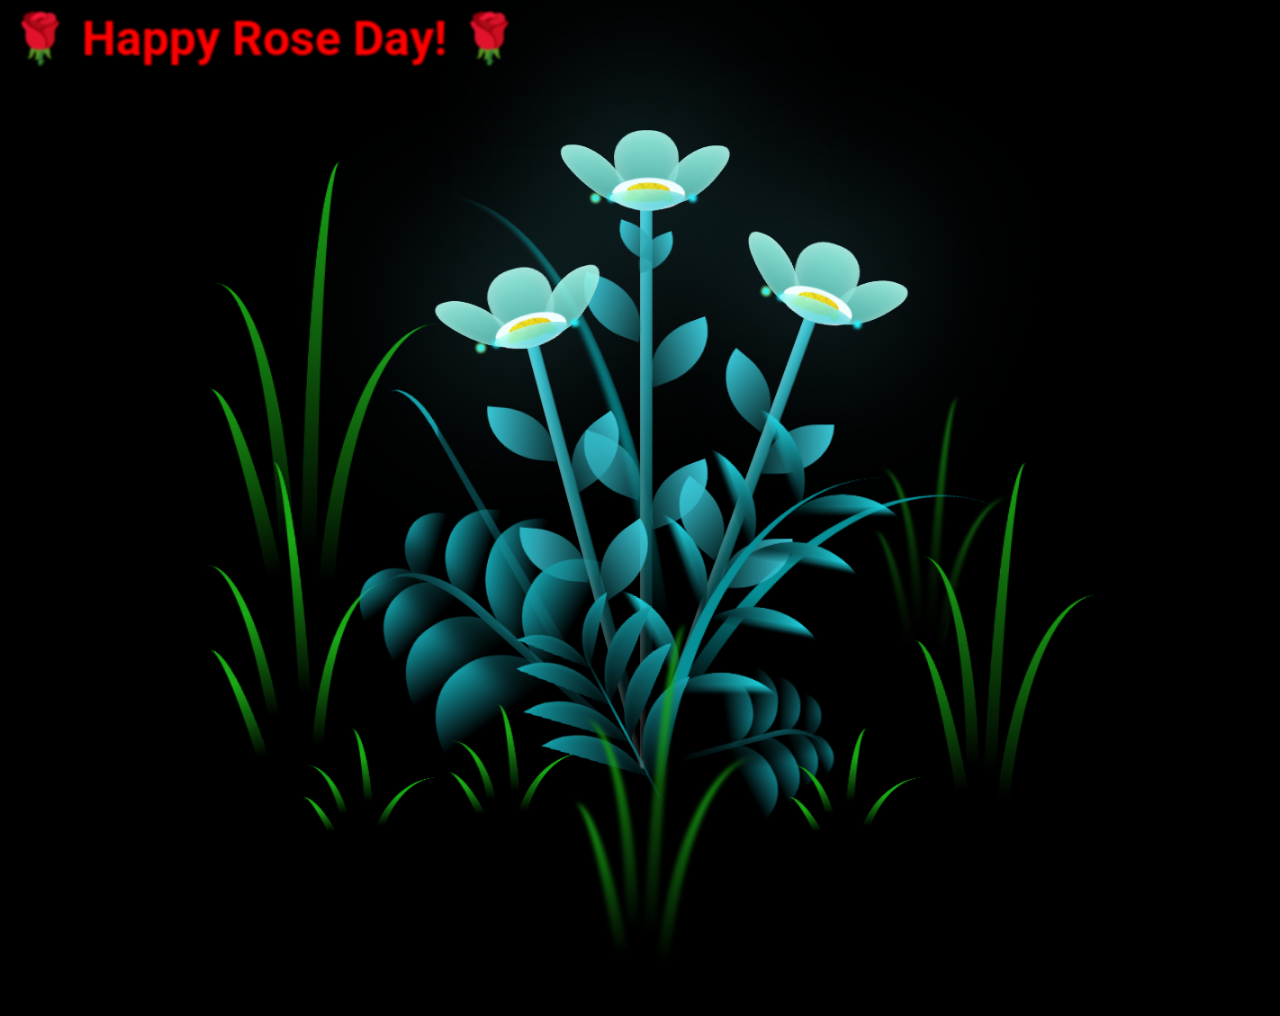
<file: flower/flower.html>
<!DOCTYPE html>
<html lang="en">

<head>
    <meta charset="UTF-8">
    <meta http-equiv="X-UA-Compatible" content="IE=edge">
    <meta name="viewport" content="width=device-width, initial-scale=1.0">
    <link rel="stylesheet" href="style.css">
    <title>Flowers</title>
    <link rel="stylesheet" href="https://fonts.googleapis.com/css2?family=Roboto&display=swap">
    <script src="main.js" type="text/javascript"></script>
    <style>
        /* Define styles for the "Happy Rose Day" text */
        .happy-rose-day {
            font-family: 'Roboto', sans-serif;
            /* Use the Roboto font */
            font-size: 24px;

            color: red;

            text-align: left;
            margin: 10px;
        }
    </style>
</head>


<body class="not-loaded">
    <div class="night">
        <div class="happy-rose-day">
            <h1>🌹 Happy Rose Day! 🌹</h1>
        </div>
    </div>
    <div class="flowers">
        <div class="flower flower--1">
            <div class="flower__leafs flower__leafs--1">
                <div class="flower__leaf flower__leaf--1"></div>
                <div class="flower__leaf flower__leaf--2"></div>
                <div class="flower__leaf flower__leaf--3"></div>
                <div class="flower__leaf flower__leaf--4"></div>
                <div class="flower__white-circle"></div>

                <div class="flower__light flower__light--1"></div>
                <div class="flower__light flower__light--2"></div>
                <div class="flower__light flower__light--3"></div>
                <div class="flower__light flower__light--4"></div>
                <div class="flower__light flower__light--5"></div>
                <div class="flower__light flower__light--6"></div>
                <div class="flower__light flower__light--7"></div>
                <div class="flower__light flower__light--8"></div>

            </div>
            <div class="flower__line">
                <div class="flower__line__leaf flower__line__leaf--1"></div>
                <div class="flower__line__leaf flower__line__leaf--2"></div>
                <div class="flower__line__leaf flower__line__leaf--3"></div>
                <div class="flower__line__leaf flower__line__leaf--4"></div>
                <div class="flower__line__leaf flower__line__leaf--5"></div>
                <div class="flower__line__leaf flower__line__leaf--6"></div>
            </div>
        </div>

        <div class="flower flower--2">
            <div class="flower__leafs flower__leafs--2">
                <div class="flower__leaf flower__leaf--1"></div>
                <div class="flower__leaf flower__leaf--2"></div>
                <div class="flower__leaf flower__leaf--3"></div>
                <div class="flower__leaf flower__leaf--4"></div>
                <div class="flower__white-circle"></div>

                <div class="flower__light flower__light--1"></div>
                <div class="flower__light flower__light--2"></div>
                <div class="flower__light flower__light--3"></div>
                <div class="flower__light flower__light--4"></div>
                <div class="flower__light flower__light--5"></div>
                <div class="flower__light flower__light--6"></div>
                <div class="flower__light flower__light--7"></div>
                <div class="flower__light flower__light--8"></div>

            </div>
            <div class="flower__line">
                <div class="flower__line__leaf flower__line__leaf--1"></div>
                <div class="flower__line__leaf flower__line__leaf--2"></div>
                <div class="flower__line__leaf flower__line__leaf--3"></div>
                <div class="flower__line__leaf flower__line__leaf--4"></div>
            </div>
        </div>

        <div class="flower flower--3">
            <div class="flower__leafs flower__leafs--3">
                <div class="flower__leaf flower__leaf--1"></div>
                <div class="flower__leaf flower__leaf--2"></div>
                <div class="flower__leaf flower__leaf--3"></div>
                <div class="flower__leaf flower__leaf--4"></div>
                <div class="flower__white-circle"></div>

                <div class="flower__light flower__light--1"></div>
                <div class="flower__light flower__light--2"></div>
                <div class="flower__light flower__light--3"></div>
                <div class="flower__light flower__light--4"></div>
                <div class="flower__light flower__light--5"></div>
                <div class="flower__light flower__light--6"></div>
                <div class="flower__light flower__light--7"></div>
                <div class="flower__light flower__light--8"></div>

            </div>
            <div class="flower__line">
                <div class="flower__line__leaf flower__line__leaf--1"></div>
                <div class="flower__line__leaf flower__line__leaf--2"></div>
                <div class="flower__line__leaf flower__line__leaf--3"></div>
                <div class="flower__line__leaf flower__line__leaf--4"></div>
            </div>
        </div>

        <div class="grow-ans" style="--d:1.2s">
            <div class="flower__g-long">
                <div class="flower__g-long__top"></div>
                <div class="flower__g-long__bottom"></div>
            </div>
        </div>

        <div class="growing-grass">
            <div class="flower__grass flower__grass--1">
                <div class="flower__grass--top"></div>
                <div class="flower__grass--bottom"></div>
                <div class="flower__grass__leaf flower__grass__leaf--1"></div>
                <div class="flower__grass__leaf flower__grass__leaf--2"></div>
                <div class="flower__grass__leaf flower__grass__leaf--3"></div>
                <div class="flower__grass__leaf flower__grass__leaf--4"></div>
                <div class="flower__grass__leaf flower__grass__leaf--5"></div>
                <div class="flower__grass__leaf flower__grass__leaf--6"></div>
                <div class="flower__grass__leaf flower__grass__leaf--7"></div>
                <div class="flower__grass__leaf flower__grass__leaf--8"></div>
                <div class="flower__grass__overlay"></div>
            </div>
        </div>

        <div class="growing-grass">
            <div class="flower__grass flower__grass--2">
                <div class="flower__grass--top"></div>
                <div class="flower__grass--bottom"></div>
                <div class="flower__grass__leaf flower__grass__leaf--1"></div>
                <div class="flower__grass__leaf flower__grass__leaf--2"></div>
                <div class="flower__grass__leaf flower__grass__leaf--3"></div>
                <div class="flower__grass__leaf flower__grass__leaf--4"></div>
                <div class="flower__grass__leaf flower__grass__leaf--5"></div>
                <div class="flower__grass__leaf flower__grass__leaf--6"></div>
                <div class="flower__grass__leaf flower__grass__leaf--7"></div>
                <div class="flower__grass__leaf flower__grass__leaf--8"></div>
                <div class="flower__grass__overlay"></div>
            </div>
        </div>

        <div class="grow-ans" style="--d:2.4s">
            <div class="flower__g-right flower__g-right--1">
                <div class="leaf"></div>
            </div>
        </div>

        <div class="grow-ans" style="--d:2.8s">
            <div class="flower__g-right flower__g-right--2">
                <div class="leaf"></div>
            </div>
        </div>

        <div class="grow-ans" style="--d:2.8s">
            <div class="flower__g-front">
                <div class="flower__g-front__leaf-wrapper flower__g-front__leaf-wrapper--1">
                    <div class="flower__g-front__leaf"></div>
                </div>
                <div class="flower__g-front__leaf-wrapper flower__g-front__leaf-wrapper--2">
                    <div class="flower__g-front__leaf"></div>
                </div>
                <div class="flower__g-front__leaf-wrapper flower__g-front__leaf-wrapper--3">
                    <div class="flower__g-front__leaf"></div>
                </div>
                <div class="flower__g-front__leaf-wrapper flower__g-front__leaf-wrapper--4">
                    <div class="flower__g-front__leaf"></div>
                </div>
                <div class="flower__g-front__leaf-wrapper flower__g-front__leaf-wrapper--5">
                    <div class="flower__g-front__leaf"></div>
                </div>
                <div class="flower__g-front__leaf-wrapper flower__g-front__leaf-wrapper--6">
                    <div class="flower__g-front__leaf"></div>
                </div>
                <div class="flower__g-front__leaf-wrapper flower__g-front__leaf-wrapper--7">
                    <div class="flower__g-front__leaf"></div>
                </div>
                <div class="flower__g-front__leaf-wrapper flower__g-front__leaf-wrapper--8">
                    <div class="flower__g-front__leaf"></div>
                </div>
                <div class="flower__g-front__line"></div>
            </div>
        </div>

        <div class="grow-ans" style="--d:3.2s">
            <div class="flower__g-fr">
                <div class="leaf"></div>
                <div class="flower__g-fr__leaf flower__g-fr__leaf--1"></div>
                <div class="flower__g-fr__leaf flower__g-fr__leaf--2"></div>
                <div class="flower__g-fr__leaf flower__g-fr__leaf--3"></div>
                <div class="flower__g-fr__leaf flower__g-fr__leaf--4"></div>
                <div class="flower__g-fr__leaf flower__g-fr__leaf--5"></div>
                <div class="flower__g-fr__leaf flower__g-fr__leaf--6"></div>
                <div class="flower__g-fr__leaf flower__g-fr__leaf--7"></div>
                <div class="flower__g-fr__leaf flower__g-fr__leaf--8"></div>
            </div>
        </div>

        <div class="long-g long-g--0">
            <div class="grow-ans" style="--d:3s">
                <div class="leaf leaf--0"></div>
            </div>
            <div class="grow-ans" style="--d:2.2s">
                <div class="leaf leaf--1"></div>
            </div>
            <div class="grow-ans" style="--d:3.4s">
                <div class="leaf leaf--2"></div>
            </div>
            <div class="grow-ans" style="--d:3.6s">
                <div class="leaf leaf--3"></div>
            </div>
        </div>

        <div class="long-g long-g--1">
            <div class="grow-ans" style="--d:3.6s">
                <div class="leaf leaf--0"></div>
            </div>
            <div class="grow-ans" style="--d:3.8s">
                <div class="leaf leaf--1"></div>
            </div>
            <div class="grow-ans" style="--d:4s">
                <div class="leaf leaf--2"></div>
            </div>
            <div class="grow-ans" style="--d:4.2s">
                <div class="leaf leaf--3"></div>
            </div>
        </div>

        <div class="long-g long-g--2">
            <div class="grow-ans" style="--d:4s">
                <div class="leaf leaf--0"></div>
            </div>
            <div class="grow-ans" style="--d:4.2s">
                <div class="leaf leaf--1"></div>
            </div>
            <div class="grow-ans" style="--d:4.4s">
                <div class="leaf leaf--2"></div>
            </div>
            <div class="grow-ans" style="--d:4.6s">
                <div class="leaf leaf--3"></div>
            </div>
        </div>

        <div class="long-g long-g--3">
            <div class="grow-ans" style="--d:4s">
                <div class="leaf leaf--0"></div>
            </div>
            <div class="grow-ans" style="--d:4.2s">
                <div class="leaf leaf--1"></div>
            </div>
            <div class="grow-ans" style="--d:3s">
                <div class="leaf leaf--2"></div>
            </div>
            <div class="grow-ans" style="--d:3.6s">
                <div class="leaf leaf--3"></div>
            </div>
        </div>

        <div class="long-g long-g--4">
            <div class="grow-ans" style="--d:4s">
                <div class="leaf leaf--0"></div>
            </div>
            <div class="grow-ans" style="--d:4.2s">
                <div class="leaf leaf--1"></div>
            </div>
            <div class="grow-ans" style="--d:3s">
                <div class="leaf leaf--2"></div>
            </div>
            <div class="grow-ans" style="--d:3.6s">
                <div class="leaf leaf--3"></div>
            </div>
        </div>

        <div class="long-g long-g--5">
            <div class="grow-ans" style="--d:4s">
                <div class="leaf leaf--0"></div>
            </div>
            <div class="grow-ans" style="--d:4.2s">
                <div class="leaf leaf--1"></div>
            </div>
            <div class="grow-ans" style="--d:3s">
                <div class="leaf leaf--2"></div>
            </div>
            <div class="grow-ans" style="--d:3.6s">
                <div class="leaf leaf--3"></div>
            </div>
        </div>

        <div class="long-g long-g--6">
            <div class="grow-ans" style="--d:4.2s">
                <div class="leaf leaf--0"></div>
            </div>
            <div class="grow-ans" style="--d:4.4s">
                <div class="leaf leaf--1"></div>
            </div>
            <div class="grow-ans" style="--d:4.6s">
                <div class="leaf leaf--2"></div>
            </div>
            <div class="grow-ans" style="--d:4.8s">
                <div class="leaf leaf--3"></div>
            </div>
        </div>

        <div class="long-g long-g--7">
            <div class="grow-ans" style="--d:3s">
                <div class="leaf leaf--0"></div>
            </div>
            <div class="grow-ans" style="--d:3.2s">
                <div class="leaf leaf--1"></div>
            </div>
            <div class="grow-ans" style="--d:3.5s">
                <div class="leaf leaf--2"></div>
            </div>
            <div class="grow-ans" style="--d:3.6s">
                <div class="leaf leaf--3"></div>
            </div>
        </div>
    </div>
</body>

</html>
</file>
<file: flower/style.css>
*,
*::after,
*::before {
  padding: 0;
  margin: 0;
  box-sizing: border-box;
}

:root {
  --dark-color: #000;
}

body {
  display: flex;
  align-items: flex-end;
  justify-content: center;
  min-height: 100vh;
  background-color: var(--dark-color);
  overflow: hidden;
  perspective: 1000px;
  padding: 50px 0px;
}

.night {
  position: fixed;
  left: 50%;
  top: 0;
  transform: translateX(-50%);
  width: 100%;
  height: 100%;
  filter: blur(0.1vmin);
}

.flowers {
  position: relative;
  transform: scale(0.9);
}

.flower {
  position: absolute;
  bottom: 10vmin;
  transform-origin: bottom center;
  z-index: 10;
  --fl-speed: 0.8s;
}
.flower--1 {
  animation: moving-flower-1 4s linear infinite;
}
.flower--1 .flower__line {
  height: 70vmin;
  animation-delay: 0.3s;
}
.flower--1 .flower__line__leaf--1 {
  animation: blooming-leaf-right var(--fl-speed) 1.6s backwards;
}
.flower--1 .flower__line__leaf--2 {
  animation: blooming-leaf-right var(--fl-speed) 1.4s backwards;
}
.flower--1 .flower__line__leaf--3 {
  animation: blooming-leaf-left var(--fl-speed) 1.2s backwards;
}
.flower--1 .flower__line__leaf--4 {
  animation: blooming-leaf-left var(--fl-speed) 1s backwards;
}
.flower--1 .flower__line__leaf--5 {
  animation: blooming-leaf-right var(--fl-speed) 1.8s backwards;
}
.flower--1 .flower__line__leaf--6 {
  animation: blooming-leaf-left var(--fl-speed) 2s backwards;
}
.flower--2 {
  left: 50%;
  transform: rotate(20deg);
  animation: moving-flower-2 4s linear infinite;
}
.flower--2 .flower__line {
  height: 60vmin;
  animation-delay: 0.6s;
}
.flower--2 .flower__line__leaf--1 {
  animation: blooming-leaf-right var(--fl-speed) 1.9s backwards;
}
.flower--2 .flower__line__leaf--2 {
  animation: blooming-leaf-right var(--fl-speed) 1.7s backwards;
}
.flower--2 .flower__line__leaf--3 {
  animation: blooming-leaf-left var(--fl-speed) 1.5s backwards;
}
.flower--2 .flower__line__leaf--4 {
  animation: blooming-leaf-left var(--fl-speed) 1.3s backwards;
}
.flower--3 {
  left: 50%;
  transform: rotate(-15deg);
  animation: moving-flower-3 4s linear infinite;
}
.flower--3 .flower__line {
  animation-delay: 0.9s;
}
.flower--3 .flower__line__leaf--1 {
  animation: blooming-leaf-right var(--fl-speed) 2.5s backwards;
}
.flower--3 .flower__line__leaf--2 {
  animation: blooming-leaf-right var(--fl-speed) 2.3s backwards;
}
.flower--3 .flower__line__leaf--3 {
  animation: blooming-leaf-left var(--fl-speed) 2.1s backwards;
}
.flower--3 .flower__line__leaf--4 {
  animation: blooming-leaf-left var(--fl-speed) 1.9s backwards;
}
.flower__leafs {
  position: relative;
  animation: blooming-flower 2s backwards;
}
.flower__leafs--1 {
  animation-delay: 1.1s;
}
.flower__leafs--2 {
  animation-delay: 1.4s;
}
.flower__leafs--3 {
  animation-delay: 1.7s;
}
.flower__leafs::after {
  content: "";
  position: absolute;
  left: 0;
  top: 0;
  transform: translate(-50%, -100%);
  width: 8vmin;
  height: 8vmin;
  background-color: #6bf0ff;
  filter: blur(10vmin);
}
.flower__leaf {
  position: absolute;
  bottom: 0;
  left: 50%;
  width: 8vmin;
  height: 11vmin;
  border-radius: 51% 49% 47% 53%/44% 45% 55% 69%;
  background-color: #a7ffee;
  background-image: linear-gradient(to top, #54b8aa, #a7ffee);
  transform-origin: bottom center;
  opacity: 0.9;
  box-shadow: inset 0 0 2vmin rgba(255, 255, 255, 0.5);
}
.flower__leaf--1 {
  transform: translate(-10%, 1%) rotateY(40deg) rotateX(-50deg);
}
.flower__leaf--2 {
  transform: translate(-50%, -4%) rotateX(40deg);
}
.flower__leaf--3 {
  transform: translate(-90%, 0%) rotateY(45deg) rotateX(50deg);
}
.flower__leaf--4 {
  width: 8vmin;
  height: 8vmin;
  transform-origin: bottom left;
  border-radius: 4vmin 10vmin 4vmin 4vmin;
  transform: translate(0%, 18%) rotateX(70deg) rotate(-43deg);
  background-image: linear-gradient(to top, #39c6d6, #a7ffee);
  z-index: 1;
  opacity: 0.8;
}
.flower__white-circle {
  position: absolute;
  left: -3.5vmin;
  top: -3vmin;
  width: 9vmin;
  height: 4vmin;
  border-radius: 50%;
  background-color: #fff;
}
.flower__white-circle::after {
  content: "";
  position: absolute;
  left: 50%;
  top: 45%;
  transform: translate(-50%, -50%);
  width: 60%;
  height: 60%;
  border-radius: inherit;
  background-image: repeating-linear-gradient(300deg, rgba(0, 0, 0, 0.03) 0px, rgba(0, 0, 0, 0.03) 1px, transparent 1px, transparent 12px), repeating-linear-gradient(45deg, rgba(0, 0, 0, 0.03) 0px, rgba(0, 0, 0, 0.03) 1px, transparent 1px, transparent 12px), repeating-linear-gradient(67.5deg, rgba(0, 0, 0, 0.03) 0px, rgba(0, 0, 0, 0.03) 1px, transparent 1px, transparent 12px), repeating-linear-gradient(135deg, rgba(0, 0, 0, 0.03) 0px, rgba(0, 0, 0, 0.03) 1px, transparent 1px, transparent 12px), repeating-linear-gradient(45deg, rgba(0, 0, 0, 0.03) 0px, rgba(0, 0, 0, 0.03) 1px, transparent 1px, transparent 12px), repeating-linear-gradient(112.5deg, rgba(0, 0, 0, 0.03) 0px, rgba(0, 0, 0, 0.03) 1px, transparent 1px, transparent 12px), repeating-linear-gradient(112.5deg, rgba(0, 0, 0, 0.03) 0px, rgba(0, 0, 0, 0.03) 1px, transparent 1px, transparent 12px), repeating-linear-gradient(45deg, rgba(0, 0, 0, 0.03) 0px, rgba(0, 0, 0, 0.03) 1px, transparent 1px, transparent 12px), repeating-linear-gradient(22.5deg, rgba(0, 0, 0, 0.03) 0px, rgba(0, 0, 0, 0.03) 1px, transparent 1px, transparent 12px), repeating-linear-gradient(45deg, rgba(0, 0, 0, 0.03) 0px, rgba(0, 0, 0, 0.03) 1px, transparent 1px, transparent 12px), repeating-linear-gradient(22.5deg, rgba(0, 0, 0, 0.03) 0px, rgba(0, 0, 0, 0.03) 1px, transparent 1px, transparent 12px), repeating-linear-gradient(135deg, rgba(0, 0, 0, 0.03) 0px, rgba(0, 0, 0, 0.03) 1px, transparent 1px, transparent 12px), repeating-linear-gradient(157.5deg, rgba(0, 0, 0, 0.03) 0px, rgba(0, 0, 0, 0.03) 1px, transparent 1px, transparent 12px), repeating-linear-gradient(67.5deg, rgba(0, 0, 0, 0.03) 0px, rgba(0, 0, 0, 0.03) 1px, transparent 1px, transparent 12px), repeating-linear-gradient(67.5deg, rgba(0, 0, 0, 0.03) 0px, rgba(0, 0, 0, 0.03) 1px, transparent 1px, transparent 12px), linear-gradient(90deg, rgb(255, 235, 18), rgb(255, 206, 0));
}
.flower__line {
  height: 55vmin;
  width: 1.5vmin;
  background-image: linear-gradient(to left, rgba(0, 0, 0, 0.2), transparent, rgba(255, 255, 255, 0.2)), linear-gradient(to top, transparent 10%, #14757a, #39c6d6);
  box-shadow: inset 0 0 2px rgba(0, 0, 0, 0.5);
  animation: grow-flower-tree 4s backwards;
}
.flower__line__leaf {
  --w: 7vmin;
  --h: calc(var(--w) + 2vmin);
  position: absolute;
  top: 20%;
  left: 90%;
  width: var(--w);
  height: var(--h);
  border-top-right-radius: var(--h);
  border-bottom-left-radius: var(--h);
  background-image: linear-gradient(to top, rgba(20, 117, 122, 0.4), #39c6d6);
}
.flower__line__leaf--1 {
  transform: rotate(70deg) rotateY(30deg);
}
.flower__line__leaf--2 {
  top: 45%;
  transform: rotate(70deg) rotateY(30deg);
}
.flower__line__leaf--3, .flower__line__leaf--4, .flower__line__leaf--6 {
  border-top-right-radius: 0;
  border-bottom-left-radius: 0;
  border-top-left-radius: var(--h);
  border-bottom-right-radius: var(--h);
  left: -460%;
  top: 12%;
  transform: rotate(-70deg) rotateY(30deg);
}
.flower__line__leaf--4 {
  top: 40%;
}
.flower__line__leaf--5 {
  top: 0;
  transform-origin: left;
  transform: rotate(70deg) rotateY(30deg) scale(0.6);
}
.flower__line__leaf--6 {
  top: -2%;
  left: -450%;
  transform-origin: right;
  transform: rotate(-70deg) rotateY(30deg) scale(0.6);
}
.flower__light {
  position: absolute;
  bottom: 0vmin;
  width: 1vmin;
  height: 1vmin;
  background-color: rgb(255, 251, 0);
  border-radius: 50%;
  filter: blur(0.2vmin);
  animation: light-ans 4s linear infinite backwards;
}
.flower__light:nth-child(odd) {
  background-color: #23f0ff;
}
.flower__light--1 {
  left: -2vmin;
  animation-delay: 1s;
}
.flower__light--2 {
  left: 3vmin;
  animation-delay: 0.5s;
}
.flower__light--3 {
  left: -6vmin;
  animation-delay: 0.3s;
}
.flower__light--4 {
  left: 6vmin;
  animation-delay: 0.9s;
}
.flower__light--5 {
  left: -1vmin;
  animation-delay: 1.5s;
}
.flower__light--6 {
  left: -4vmin;
  animation-delay: 3s;
}
.flower__light--7 {
  left: 3vmin;
  animation-delay: 2s;
}
.flower__light--8 {
  left: -6vmin;
  animation-delay: 3.5s;
}
.flower__grass {
  --c: #159faa;
  --line-w: 1.5vmin;
  position: absolute;
  bottom: 12vmin;
  left: -7vmin;
  display: flex;
  flex-direction: column;
  align-items: flex-end;
  z-index: 20;
  transform-origin: bottom center;
  transform: rotate(-48deg) rotateY(40deg);
}
.flower__grass--1 {
  animation: moving-grass 2s linear infinite;
}
.flower__grass--2 {
  left: 2vmin;
  bottom: 10vmin;
  transform: scale(0.5) rotate(75deg) rotateX(10deg) rotateY(-200deg);
  opacity: 0.8;
  z-index: 0;
  animation: moving-grass--2 1.5s linear infinite;
}
.flower__grass--top {
  width: 7vmin;
  height: 10vmin;
  border-top-right-radius: 100%;
  border-right: var(--line-w) solid var(--c);
  transform-origin: bottom center;
  transform: rotate(-2deg);
}
.flower__grass--bottom {
  margin-top: -2px;
  width: var(--line-w);
  height: 25vmin;
  background-image: linear-gradient(to top, transparent, var(--c));
}
.flower__grass__leaf {
  --size: 10vmin;
  position: absolute;
  width: calc(var(--size) * 2.1);
  height: var(--size);
  border-top-left-radius: var(--size);
  border-top-right-radius: var(--size);
  background-image: linear-gradient(to top, transparent, transparent 30%, var(--c));
  z-index: 100;
}
.flower__grass__leaf--1 {
  top: -6%;
  left: 30%;
  --size: 6vmin;
  transform: rotate(-20deg);
  animation: growing-grass-ans--1 2s 2.6s backwards;
}
@keyframes growing-grass-ans--1 {
  0% {
    transform-origin: bottom left;
    transform: rotate(-20deg) scale(0);
  }
}
.flower__grass__leaf--2 {
  top: -5%;
  left: -110%;
  --size: 6vmin;
  transform: rotate(10deg);
  animation: growing-grass-ans--2 2s 2.4s linear backwards;
}
@keyframes growing-grass-ans--2 {
  0% {
    transform-origin: bottom right;
    transform: rotate(10deg) scale(0);
  }
}
.flower__grass__leaf--3 {
  top: 5%;
  left: 60%;
  --size: 8vmin;
  transform: rotate(-18deg) rotateX(-20deg);
  animation: growing-grass-ans--3 2s 2.2s linear backwards;
}
@keyframes growing-grass-ans--3 {
  0% {
    transform-origin: bottom left;
    transform: rotate(-18deg) rotateX(-20deg) scale(0);
  }
}
.flower__grass__leaf--4 {
  top: 6%;
  left: -135%;
  --size: 8vmin;
  transform: rotate(2deg);
  animation: growing-grass-ans--4 2s 2s linear backwards;
}
@keyframes growing-grass-ans--4 {
  0% {
    transform-origin: bottom right;
    transform: rotate(2deg) scale(0);
  }
}
.flower__grass__leaf--5 {
  top: 20%;
  left: 60%;
  --size: 10vmin;
  transform: rotate(-24deg) rotateX(-20deg);
  animation: growing-grass-ans--5 2s 1.8s linear backwards;
}
@keyframes growing-grass-ans--5 {
  0% {
    transform-origin: bottom left;
    transform: rotate(-24deg) rotateX(-20deg) scale(0);
  }
}
.flower__grass__leaf--6 {
  top: 22%;
  left: -180%;
  --size: 10vmin;
  transform: rotate(10deg);
  animation: growing-grass-ans--6 2s 1.6s linear backwards;
}
@keyframes growing-grass-ans--6 {
  0% {
    transform-origin: bottom right;
    transform: rotate(10deg) scale(0);
  }
}
.flower__grass__leaf--7 {
  top: 39%;
  left: 70%;
  --size: 10vmin;
  transform: rotate(-10deg);
  animation: growing-grass-ans--7 2s 1.4s linear backwards;
}
@keyframes growing-grass-ans--7 {
  0% {
    transform-origin: bottom left;
    transform: rotate(-10deg) scale(0);
  }
}
.flower__grass__leaf--8 {
  top: 40%;
  left: -215%;
  --size: 11vmin;
  transform: rotate(10deg);
  animation: growing-grass-ans--8 2s 1.2s linear backwards;
}
@keyframes growing-grass-ans--8 {
  0% {
    transform-origin: bottom right;
    transform: rotate(10deg) scale(0);
  }
}
.flower__grass__overlay {
  position: absolute;
  top: -10%;
  right: 0%;
  width: 100%;
  height: 100%;
  background-color: rgba(0, 0, 0, 0.6);
  filter: blur(1.5vmin);
  z-index: 100;
}
.flower__g-long {
  --w: 2vmin;
  --h: 6vmin;
  --c: #159faa;
  position: absolute;
  bottom: 10vmin;
  left: -3vmin;
  transform-origin: bottom center;
  transform: rotate(-30deg) rotateY(-20deg);
  display: flex;
  flex-direction: column;
  align-items: flex-end;
  animation: flower-g-long-ans 3s linear infinite;
}
@keyframes flower-g-long-ans {
  0%, 100% {
    transform: rotate(-30deg) rotateY(-20deg);
  }
  50% {
    transform: rotate(-32deg) rotateY(-20deg);
  }
}
.flower__g-long__top {
  top: calc(var(--h) * -1);
  width: calc(var(--w) + 1vmin);
  height: var(--h);
  border-top-right-radius: 100%;
  border-right: 0.7vmin solid var(--c);
  transform: translate(-0.7vmin, 1vmin);
}
.flower__g-long__bottom {
  width: var(--w);
  height: 50vmin;
  transform-origin: bottom center;
  background-image: linear-gradient(to top, transparent 30%, var(--c));
  box-shadow: inset 0 0 2px rgba(0, 0, 0, 0.5);
  clip-path: polygon(35% 0, 65% 1%, 100% 100%, 0% 100%);
}
.flower__g-right {
  position: absolute;
  bottom: 6vmin;
  left: -2vmin;
  transform-origin: bottom left;
  transform: rotate(20deg);
}
.flower__g-right .leaf {
  width: 30vmin;
  height: 50vmin;
  border-top-left-radius: 100%;
  border-left: 2vmin solid #079097;
  background-image: linear-gradient(to bottom, transparent, var(--dark-color) 60%);
  -webkit-mask-image: linear-gradient(to top, transparent 30%, #079097 60%);
}
.flower__g-right--1 {
  animation: flower-g-right-ans 2.5s linear infinite;
}
.flower__g-right--2 {
  left: 5vmin;
  transform: rotateY(-180deg);
  animation: flower-g-right-ans--2 3s linear infinite;
}
.flower__g-right--2 .leaf {
  height: 75vmin;
  filter: blur(0.3vmin);
  opacity: 0.8;
}
@keyframes flower-g-right-ans {
  0%, 100% {
    transform: rotate(20deg);
  }
  50% {
    transform: rotate(24deg) rotateX(-20deg);
  }
}
@keyframes flower-g-right-ans--2 {
  0%, 100% {
    transform: rotateY(-180deg) rotate(0deg) rotateX(-20deg);
  }
  50% {
    transform: rotateY(-180deg) rotate(6deg) rotateX(-20deg);
  }
}
.flower__g-front {
  position: absolute;
  bottom: 6vmin;
  left: 2.5vmin;
  z-index: 100;
  transform-origin: bottom center;
  transform: rotate(-28deg) rotateY(30deg) scale(1.04);
  animation: flower__g-front-ans 2s linear infinite;
}
@keyframes flower__g-front-ans {
  0%, 100% {
    transform: rotate(-28deg) rotateY(30deg) scale(1.04);
  }
  50% {
    transform: rotate(-35deg) rotateY(40deg) scale(1.04);
  }
}
.flower__g-front__line {
  width: 0.3vmin;
  height: 20vmin;
  background-image: linear-gradient(to top, transparent, #079097, transparent 100%);
  position: relative;
}
.flower__g-front__leaf-wrapper {
  position: absolute;
  top: 0;
  left: 0;
  transform-origin: bottom left;
  transform: rotate(10deg);
}
.flower__g-front__leaf-wrapper:nth-child(even) {
  left: 0vmin;
  transform: rotateY(-180deg) rotate(5deg);
  animation: flower__g-front__leaf-left-ans 1s ease-in backwards;
}
.flower__g-front__leaf-wrapper:nth-child(odd) {
  animation: flower__g-front__leaf-ans 1s ease-in backwards;
}
.flower__g-front__leaf-wrapper--1 {
  top: -8vmin;
  transform: scale(0.7);
  animation: flower__g-front__leaf-ans 1s 5.5s ease-in backwards !important;
}
.flower__g-front__leaf-wrapper--2 {
  top: -8vmin;
  transform: rotateY(-180deg) scale(0.7) !important;
  animation: flower__g-front__leaf-left-ans-2 1s 4.6s ease-in backwards !important;
}
.flower__g-front__leaf-wrapper--3 {
  top: -3vmin;
  animation: flower__g-front__leaf-ans 1s 4.6s ease-in backwards;
}
.flower__g-front__leaf-wrapper--4 {
  top: -3vmin;
  transform: rotateY(-180deg) scale(0.9) !important;
  animation: flower__g-front__leaf-left-ans-2 1s 4.6s ease-in backwards !important;
}
@keyframes flower__g-front__leaf-left-ans-2 {
  0% {
    transform: rotateY(-180deg) scale(0);
  }
}
.flower__g-front__leaf-wrapper--5, .flower__g-front__leaf-wrapper--6 {
  top: 2vmin;
}
.flower__g-front__leaf-wrapper--7, .flower__g-front__leaf-wrapper--8 {
  top: 6.5vmin;
}
.flower__g-front__leaf-wrapper--2 {
  animation-delay: 5.2s !important;
}
.flower__g-front__leaf-wrapper--3 {
  animation-delay: 4.9s !important;
}
.flower__g-front__leaf-wrapper--5 {
  animation-delay: 4.3s !important;
}
.flower__g-front__leaf-wrapper--6 {
  animation-delay: 4.1s !important;
}
.flower__g-front__leaf-wrapper--7 {
  animation-delay: 3.8s !important;
}
.flower__g-front__leaf-wrapper--8 {
  animation-delay: 3.5s !important;
}
@keyframes flower__g-front__leaf-ans {
  0% {
    transform: rotate(10deg) scale(0);
  }
}
@keyframes flower__g-front__leaf-left-ans {
  0% {
    transform: rotateY(-180deg) rotate(5deg) scale(0);
  }
}
.flower__g-front__leaf {
  width: 10vmin;
  height: 10vmin;
  border-radius: 100% 0% 0% 100%/100% 100% 0% 0%;
  box-shadow: inset 0 2px 1vmin hsla(184, 97%, 58%, 0.2);
  background-image: linear-gradient(to bottom left, transparent, var(--dark-color)), linear-gradient(to bottom right, #159faa 50%, transparent 50%, transparent);
  -webkit-mask-image: linear-gradient(to bottom right, #159faa 50%, transparent 50%, transparent);
  mask-image: linear-gradient(to bottom right, #159faa 50%, transparent 50%, transparent);
}
.flower__g-fr {
  position: absolute;
  bottom: -4vmin;
  left: vmin;
  transform-origin: bottom left;
  z-index: 10;
  animation: flower__g-fr-ans 2s linear infinite;
}
@keyframes flower__g-fr-ans {
  0%, 100% {
    transform: rotate(2deg);
  }
  50% {
    transform: rotate(4deg);
  }
}
.flower__g-fr .leaf {
  width: 30vmin;
  height: 50vmin;
  border-top-left-radius: 100%;
  border-left: 2vmin solid #079097;
  -webkit-mask-image: linear-gradient(to top, transparent 25%, #079097 50%);
  position: relative;
  z-index: 1;
}
.flower__g-fr__leaf {
  position: absolute;
  top: 0;
  left: 0;
  width: 10vmin;
  height: 10vmin;
  border-radius: 100% 0% 0% 100%/100% 100% 0% 0%;
  box-shadow: inset 0 2px 1vmin hsla(184, 97%, 58%, 0.2);
  background-image: linear-gradient(to bottom left, transparent, var(--dark-color) 98%), linear-gradient(to bottom right, #23f0ff 45%, transparent 50%, transparent);
  -webkit-mask-image: linear-gradient(135deg, #159faa 40%, transparent 50%, transparent);
}
.flower__g-fr__leaf--1 {
  left: 20vmin;
  transform: rotate(45deg);
  animation: flower__g-fr-leaft-ans-1 0.5s 5.2s linear backwards;
}
@keyframes flower__g-fr-leaft-ans-1 {
  0% {
    transform-origin: left;
    transform: rotate(45deg) scale(0);
  }
}
.flower__g-fr__leaf--2 {
  left: 12vmin;
  top: -7vmin;
  transform: rotate(25deg) rotateY(-180deg);
  animation: flower__g-fr-leaft-ans-6 0.5s 5s linear backwards;
}
.flower__g-fr__leaf--3 {
  left: 15vmin;
  top: 6vmin;
  transform: rotate(55deg);
  animation: flower__g-fr-leaft-ans-5 0.5s 4.8s linear backwards;
}
.flower__g-fr__leaf--4 {
  left: 6vmin;
  top: -2vmin;
  transform: rotate(25deg) rotateY(-180deg);
  animation: flower__g-fr-leaft-ans-6 0.5s 4.6s linear backwards;
}
.flower__g-fr__leaf--5 {
  left: 10vmin;
  top: 14vmin;
  transform: rotate(55deg);
  animation: flower__g-fr-leaft-ans-5 0.5s 4.4s linear backwards;
}
@keyframes flower__g-fr-leaft-ans-5 {
  0% {
    transform-origin: left;
    transform: rotate(55deg) scale(0);
  }
}
.flower__g-fr__leaf--6 {
  left: 0vmin;
  top: 6vmin;
  transform: rotate(25deg) rotateY(-180deg);
  animation: flower__g-fr-leaft-ans-6 0.5s 4.2s linear backwards;
}
@keyframes flower__g-fr-leaft-ans-6 {
  0% {
    transform-origin: right;
    transform: rotate(25deg) rotateY(-180deg) scale(0);
  }
}
.flower__g-fr__leaf--7 {
  left: 5vmin;
  top: 22vmin;
  transform: rotate(45deg);
  animation: flower__g-fr-leaft-ans-7 0.5s 4s linear backwards;
}
@keyframes flower__g-fr-leaft-ans-7 {
  0% {
    transform-origin: left;
    transform: rotate(45deg) scale(0);
  }
}
.flower__g-fr__leaf--8 {
  left: -4vmin;
  top: 15vmin;
  transform: rotate(15deg) rotateY(-180deg);
  animation: flower__g-fr-leaft-ans-8 0.5s 3.8s linear backwards;
}
@keyframes flower__g-fr-leaft-ans-8 {
  0% {
    transform-origin: right;
    transform: rotate(15deg) rotateY(-180deg) scale(0);
  }
}

.long-g {
  position: absolute;
  bottom: 25vmin;
  left: -42vmin;
  transform-origin: bottom left;
}
.long-g--1 {
  bottom: 0vmin;
  transform: scale(0.8) rotate(-5deg);
}
.long-g--1 .leaf {
  -webkit-mask-image: linear-gradient(to top, transparent 40%, #079097 80%) !important;
}
.long-g--1 .leaf--1 {
  --w: 5vmin;
  --h: 60vmin;
  left: -2vmin;
  transform: rotate(3deg) rotateY(-180deg);
}
.long-g--2, .long-g--3 {
  bottom: -3vmin;
  left: -35vmin;
  transform-origin: center;
  transform: scale(0.6) rotateX(60deg);
}
.long-g--2 .leaf, .long-g--3 .leaf {
  -webkit-mask-image: linear-gradient(to top, transparent 50%, #079097 80%) !important;
}
.long-g--2 .leaf--1, .long-g--3 .leaf--1 {
  left: -1vmin;
  transform: rotateY(-180deg);
}
.long-g--3 {
  left: -17vmin;
  bottom: 0vmin;
}
.long-g--3 .leaf {
  -webkit-mask-image: linear-gradient(to top, transparent 40%, #079097 80%) !important;
}
.long-g--4 {
  left: 25vmin;
  bottom: -3vmin;
  transform-origin: center;
  transform: scale(0.6) rotateX(60deg);
}
.long-g--4 .leaf {
  -webkit-mask-image: linear-gradient(to top, transparent 50%, #079097 80%) !important;
}
.long-g--5 {
  left: 42vmin;
  bottom: 0vmin;
  transform: scale(0.8) rotate(2deg);
}
.long-g--6 {
  left: 0vmin;
  bottom: -20vmin;
  z-index: 100;
  filter: blur(0.3vmin);
  transform: scale(0.8) rotate(2deg);
}
.long-g--7 {
  left: 35vmin;
  bottom: 20vmin;
  z-index: -1;
  filter: blur(0.3vmin);
  transform: scale(0.6) rotate(2deg);
  opacity: 0.7;
}
.long-g .leaf {
  --w: 15vmin;
  --h: 40vmin;
  --c: #1aaa15;
  position: absolute;
  bottom: 0;
  width: var(--w);
  height: var(--h);
  border-top-left-radius: 100%;
  border-left: 2vmin solid var(--c);
  -webkit-mask-image: linear-gradient(to top, transparent 20%, var(--dark-color));
  transform-origin: bottom center;
}
.long-g .leaf--0 {
  left: 2vmin;
  animation: leaf-ans-1 4s linear infinite;
}
.long-g .leaf--1 {
  --w: 5vmin;
  --h: 60vmin;
  animation: leaf-ans-1 4s linear infinite;
}
.long-g .leaf--2 {
  --w: 10vmin;
  --h: 40vmin;
  left: -0.5vmin;
  bottom: 5vmin;
  transform-origin: bottom left;
  transform: rotateY(-180deg);
  animation: leaf-ans-2 3s linear infinite;
}
.long-g .leaf--3 {
  --w: 5vmin;
  --h: 30vmin;
  left: -1vmin;
  bottom: 3.2vmin;
  transform-origin: bottom left;
  transform: rotate(-10deg) rotateY(-180deg);
  animation: leaf-ans-3 3s linear infinite;
}

@keyframes leaf-ans-1 {
  0%, 100% {
    transform: rotate(-5deg) scale(1);
  }
  50% {
    transform: rotate(5deg) scale(1.1);
  }
}
@keyframes leaf-ans-2 {
  0%, 100% {
    transform: rotateY(-180deg) rotate(5deg);
  }
  50% {
    transform: rotateY(-180deg) rotate(0deg) scale(1.1);
  }
}
@keyframes leaf-ans-3 {
  0%, 100% {
    transform: rotate(-10deg) rotateY(-180deg);
  }
  50% {
    transform: rotate(-20deg) rotateY(-180deg);
  }
}
.grow-ans {
  animation: grow-ans 2s var(--d) backwards;
}

@keyframes grow-ans {
  0% {
    transform: scale(0);
    opacity: 0;
  }
}
@keyframes light-ans {
  0% {
    opacity: 0;
    transform: translateY(0vmin);
  }
  25% {
    opacity: 1;
    transform: translateY(-5vmin) translateX(-2vmin);
  }
  50% {
    opacity: 1;
    transform: translateY(-15vmin) translateX(2vmin);
    filter: blur(0.2vmin);
  }
  75% {
    transform: translateY(-20vmin) translateX(-2vmin);
    filter: blur(0.2vmin);
  }
  100% {
    transform: translateY(-30vmin);
    opacity: 0;
    filter: blur(1vmin);
  }
}
@keyframes moving-flower-1 {
  0%, 100% {
    transform: rotate(2deg);
  }
  50% {
    transform: rotate(-2deg);
  }
}
@keyframes moving-flower-2 {
  0%, 100% {
    transform: rotate(18deg);
  }
  50% {
    transform: rotate(14deg);
  }
}
@keyframes moving-flower-3 {
  0%, 100% {
    transform: rotate(-18deg);
  }
  50% {
    transform: rotate(-20deg) rotateY(-10deg);
  }
}
@keyframes blooming-leaf-right {
  0% {
    transform-origin: left;
    transform: rotate(70deg) rotateY(30deg) scale(0);
  }
}
@keyframes blooming-leaf-left {
  0% {
    transform-origin: right;
    transform: rotate(-70deg) rotateY(30deg) scale(0);
  }
}
@keyframes grow-flower-tree {
  0% {
    height: 0;
    border-radius: 1vmin;
  }
}
@keyframes blooming-flower {
  0% {
    transform: scale(0);
  }
}
@keyframes moving-grass {
  0%, 100% {
    transform: rotate(-48deg) rotateY(40deg);
  }
  50% {
    transform: rotate(-50deg) rotateY(40deg);
  }
}
@keyframes moving-grass--2 {
  0%, 100% {
    transform: scale(0.5) rotate(75deg) rotateX(10deg) rotateY(-200deg);
  }
  50% {
    transform: scale(0.5) rotate(79deg) rotateX(10deg) rotateY(-200deg);
  }
}
.growing-grass {
  animation: growing-grass-ans 1s 2s backwards;
}

@keyframes growing-grass-ans {
  0% {
    transform: scale(0);
  }
}
.not-loaded * {
  animation-play-state: paused !important;
}

/*# sourceMappingURL=style.css.map */
</file>
